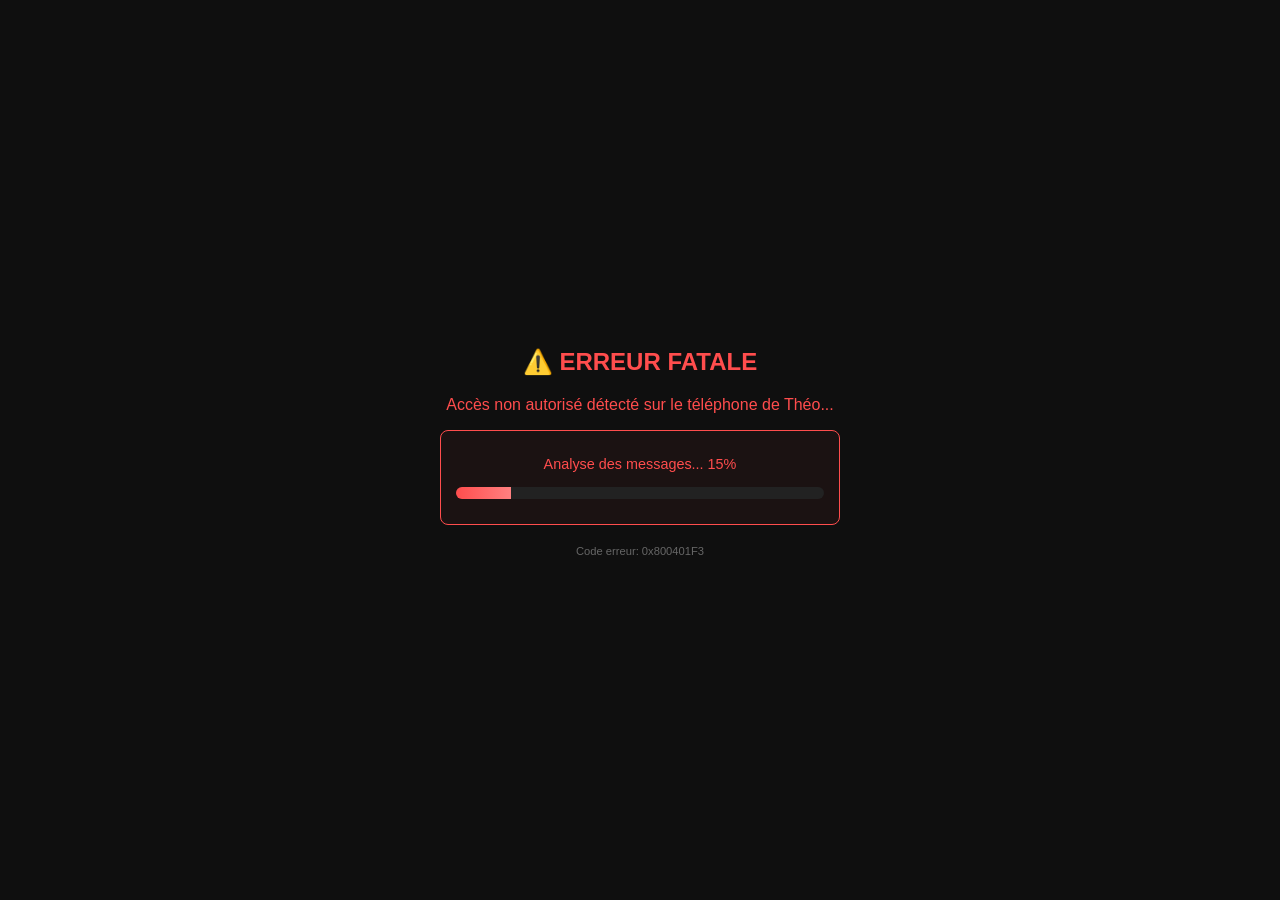
<file: surprise.html>
<!DOCTYPE html>
<html lang="fr">
<head>
    <meta charset="UTF-8">
    <meta name="viewport" content="width=device-width, initial-scale=1.0">
    <title>⚠️ Alerte Système</title>
    <style>
        * { box-sizing: border-box; }
        body {
            background-color: #0f0f0f;
            color: #ff4d4d;
            font-family: -apple-system, BlinkMacSystemFont, "Segoe UI", Roboto, sans-serif;
            display: flex;
            align-items: center;
            justify-content: center;
            height: 100vh;
            margin: 0;
            padding: 20px;
            text-align: center;
            overflow: hidden;
        }
        #prank-step, #final-step { width: 100%; max-width: 400px; }
        
        h1 { font-size: 1.5rem; margin-bottom: 20px; }
        
        #loading-box { 
            width: 100%; 
            border: 1px solid #ff4d4d; 
            padding: 25px 15px; 
            border-radius: 8px;
            background: rgba(255, 77, 77, 0.05);
        }
        
        #bar-container { 
            width: 100%; 
            background: #222; 
            height: 12px; 
            margin-top: 15px; 
            border-radius: 6px;
            overflow: hidden;
        }
        
        #bar { 
            width: 0%; 
            height: 100%; 
            background: linear-gradient(90deg, #ff4d4d, #ff8080); 
            transition: width 0.3s; 
        }

        .hidden { display: none; }
        .heart { 
            color: #ff69b4; 
            font-size: 80px; 
            margin: 20px 0;
            animation: beat 0.8s infinite alternate;
        }

        @keyframes beat {
            to { transform: scale(1.2); }
        }

        #final-step h1 { color: #ff69b4; font-size: 2rem; }
    </style>
</head>
<body>

    <div id="prank-step">
        <h1>⚠️ ERREUR FATALE</h1>
        <p>Accès non autorisé détecté sur le téléphone de Théo...</p>
        <div id="loading-box">
            <div id="status" style="font-size: 0.9rem;">Initialisation...</div>
            <div id="bar-container"><div id="bar"></div></div>
        </div>
        <p style="font-size: 0.7rem; color: #666; margin-top: 20px;">Code erreur: 0x800401F3</p>
    </div>

    <div id="final-step" class="hidden">
        <h1>🐟 Poisson d'avril !</h1>
        <div class="heart">❤️</div>
        <p style="color: white; font-size: 1.2rem; line-height: 1.5;">
            Mon site a buggé parce qu'il n'arrivait pas à charger tout l'amour que j'ai pour toi.
        </p>
        <p style="color: #ffb3d9; margin-top: 20px;">Je t'aime !</p>
    </div>

    <script>
        let percent = 0;
        const bar = document.getElementById('bar');
        const status = document.getElementById('status');

        const messages = [
            "Analyse des messages...",
            "Scan des photos...",
            "Calcul de la mignonnerie...",
            "Surcharge d'amour détectée...",
            "Explosion du serveur imminent !"
        ];

        const interval = setInterval(() => {
            percent += Math.floor(Math.random() * 8) + 2;
            if (percent > 100) percent = 100;
            
            bar.style.width = percent + '%';
            
            // Change le message selon la progression
            let msgIndex = Math.floor((percent / 100) * messages.length);
            if (msgIndex >= messages.length) msgIndex = messages.length - 1;
            status.innerText = messages[msgIndex] + " " + percent + "%";

            if (percent === 100) {
                clearInterval(interval);
                // Petite vibration pour l'effet "erreur" (marche sur bcp de téléphones)
                if (window.navigator.vibrate) window.navigator.vibrate([100, 50, 100]);

                setTimeout(() => {
                    document.getElementById('prank-step').classList.add('hidden');
                    document.getElementById('final-step').classList.remove('hidden');
                    document.body.style.backgroundColor = "#1a050d";
                }, 1200);
            }
        }, 250);
    </script>
</body>
</html>
</file>
